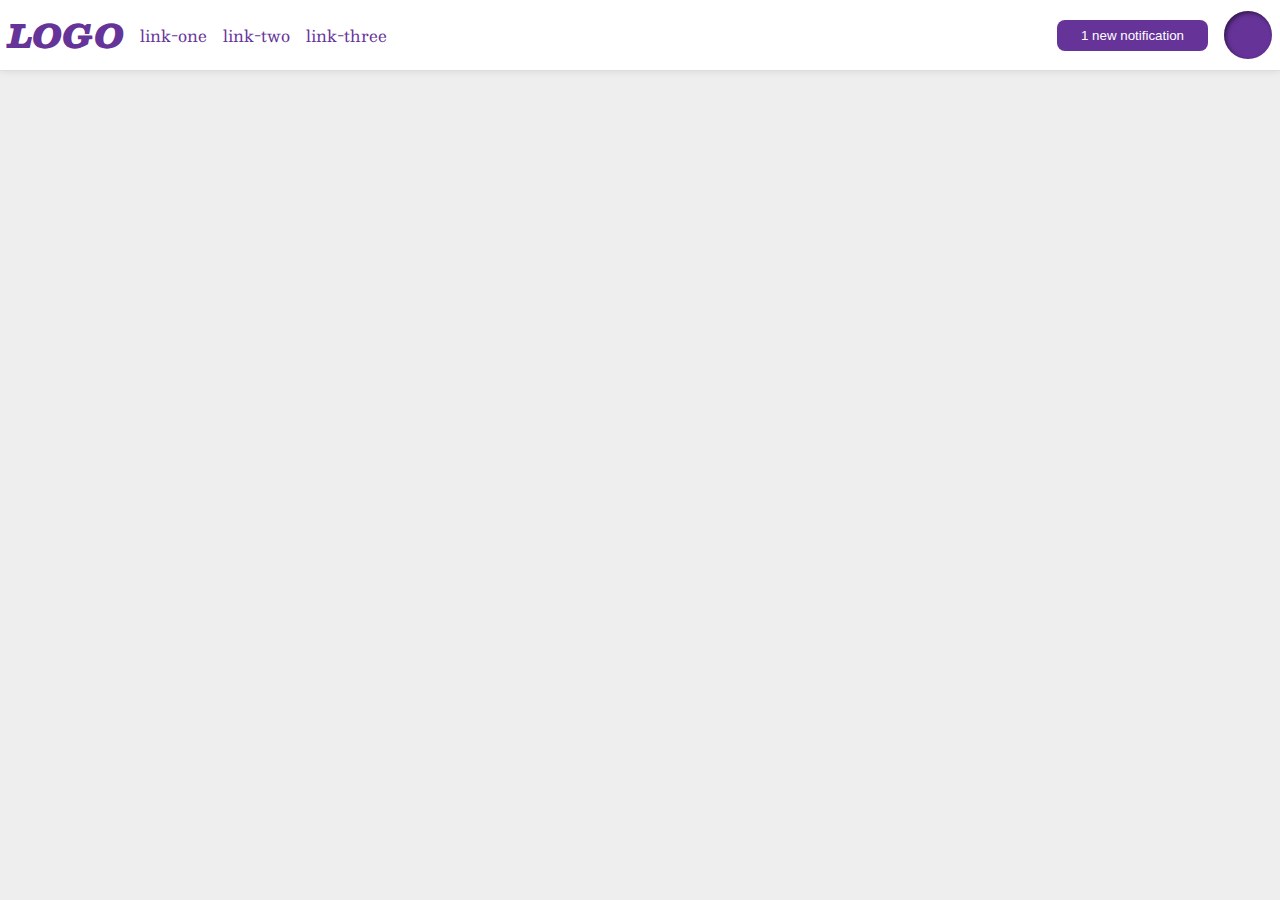
<file: foundations/flex/03-flex-header-2/index.html>
<!DOCTYPE html>
<html lang="en">
  <head>
    <meta charset="UTF-8">
    <meta http-equiv="X-UA-Compatible" content="IE=edge">
    <meta name="viewport" content="width=device-width, initial-scale=1.0">
    <title>Flex Header 2</title>
    <link rel="stylesheet" href="style.css">
  </head>
  <body>
    <div class="header">
      <div class="left-links">
        <div class="logo">
          LOGO
        </div>
        <ul class="links">
          <li><a href="https://google.com">link-one</a></li>
          <li><a href="https://google.com">link-two</a></li>
          <li><a href="https://google.com">link-three</a></li>
        </ul>
      </div>
      <div class="right-links">
        <button class="notifications">
          1 new notification
        </button>
        <div class="profile-image"></div>
      </div>
    </div>
  </body>
</html>
</file>
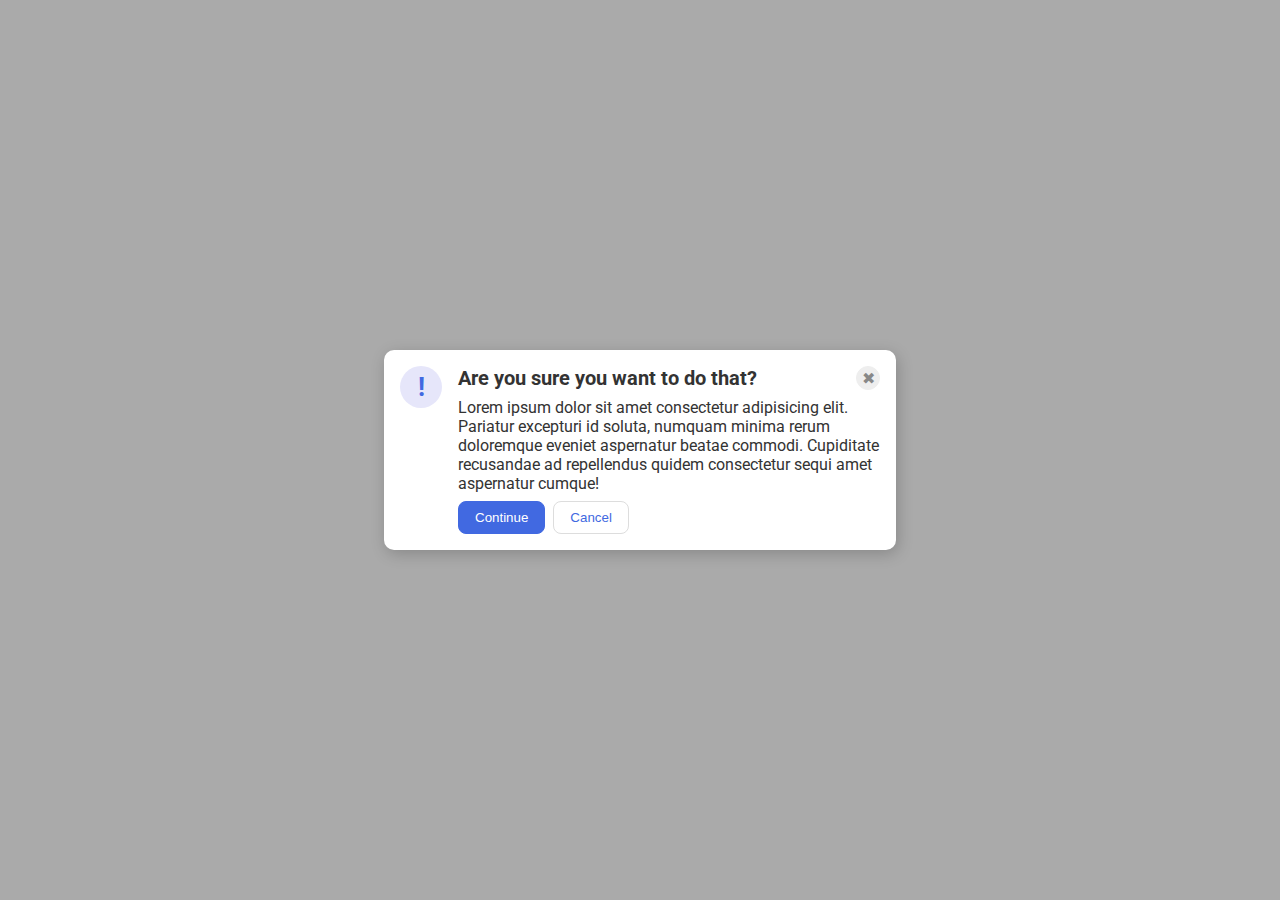
<file: foundations/flex/05-flex-modal/index.html>
<!DOCTYPE html>
<html lang="en">
  <head>
    <meta charset="UTF-8">
    <meta http-equiv="X-UA-Compatible" content="IE=edge">
    <meta name="viewport" content="width=device-width, initial-scale=1.0">
    <link rel="stylesheet" href="style.css">
    <title>Modal</title>
  </head>
  <body>
    <div class="modal">
      <div class="icon">!</div>
      <div class="flex-container">
        <div class="header">Are you sure you want to do that?
          <button class="close-button">✖</button>
        </div> 
        <div class="text">Lorem ipsum dolor sit amet consectetur adipisicing elit. Pariatur excepturi id soluta, numquam minima rerum doloremque eveniet aspernatur beatae commodi. Cupiditate recusandae ad repellendus quidem consectetur sequi amet aspernatur cumque!</div>
        <div class="button-container">  
          <button class="continue">Continue</button>
          <button class="cancel">Cancel</button>
        </div>
      </div>
    </div>
  </body>
</html>
</file>
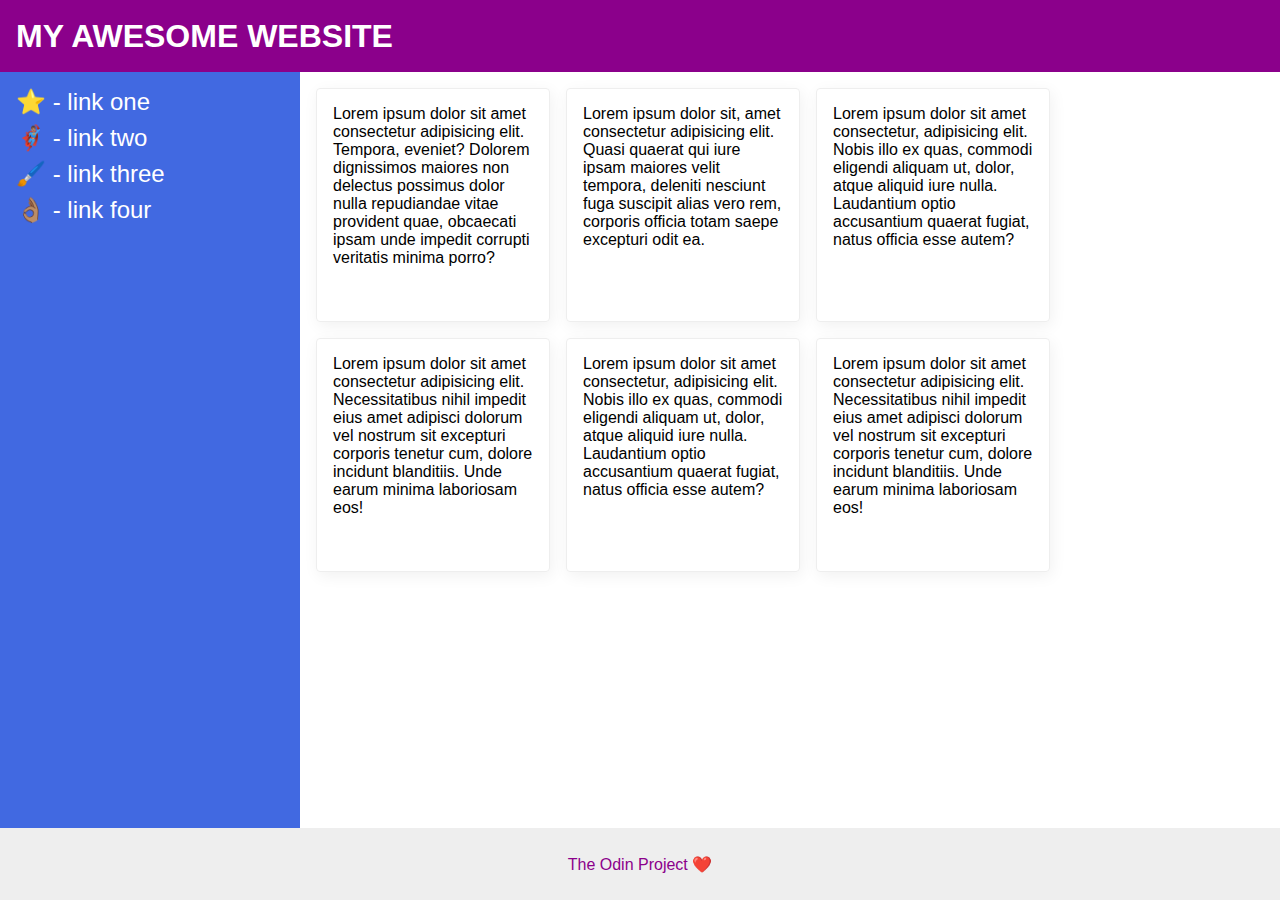
<file: foundations/flex/07-flex-layout-2/index.html>
<!DOCTYPE html>
<html lang="en">
  <head>
    <meta charset="UTF-8">
    <meta http-equiv="X-UA-Compatible" content="IE=edge">
    <meta name="viewport" content="width=device-width, initial-scale=1.0">
    <title>The Holy Grail</title>
    <link rel="stylesheet" href="style.css">
  </head>
  <body>
    <div class="header">
      MY AWESOME WEBSITE
    </div>
    
    <div class="content-container">
      <div class="sidebar">
        <ul>
          <li><a href="#">⭐ - link one</a></li>
          <li><a href="#">🦸🏽‍♂️ - link two</a></li>
          <li><a href="#">🖌️ - link three</a></li>
          <li><a href="#">👌🏽 - link four</a></li>
        </ul>
      </div>
      <div class="card-container"> 
        <div class="card">Lorem ipsum dolor sit amet consectetur adipisicing elit. Tempora, eveniet? Dolorem dignissimos maiores non delectus possimus dolor nulla repudiandae vitae provident quae, obcaecati ipsam unde impedit corrupti veritatis minima porro?</div>
        <div class="card">Lorem ipsum dolor sit, amet consectetur adipisicing elit. Quasi quaerat qui iure ipsam maiores velit tempora, deleniti nesciunt fuga suscipit alias vero rem, corporis officia totam saepe excepturi odit ea.</div>
        <div class="card">Lorem ipsum dolor sit amet consectetur, adipisicing elit. Nobis illo ex quas, commodi eligendi aliquam ut, dolor, atque aliquid iure nulla. Laudantium optio accusantium quaerat fugiat, natus officia esse autem?</div>
        <div class="card">Lorem ipsum dolor sit amet consectetur adipisicing elit. Necessitatibus nihil impedit eius amet adipisci dolorum vel nostrum sit excepturi corporis tenetur cum, dolore incidunt blanditiis. Unde earum minima laboriosam eos!</div>
         <div class="card">Lorem ipsum dolor sit amet consectetur, adipisicing elit. Nobis illo ex quas, commodi eligendi aliquam ut, dolor, atque aliquid iure nulla. Laudantium optio accusantium quaerat fugiat, natus officia esse autem?</div>
        <div class="card">Lorem ipsum dolor sit amet consectetur adipisicing elit. Necessitatibus nihil impedit eius amet adipisci dolorum vel nostrum sit excepturi corporis tenetur cum, dolore incidunt blanditiis. Unde earum minima laboriosam eos!</div>
     </div>
    </div>




    <div class="footer">
      The Odin Project ❤️
    </div>
  </body>
</html>
</file>
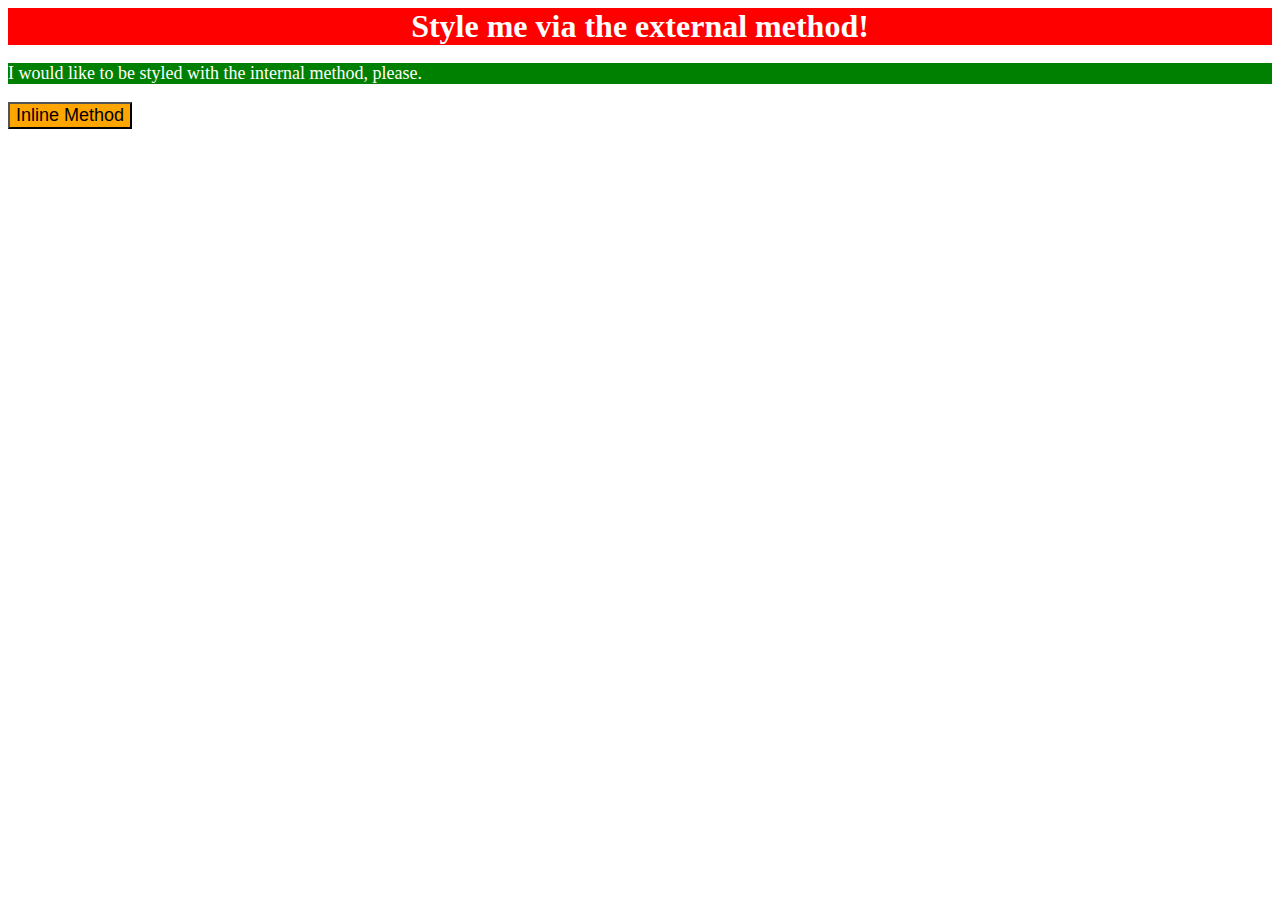
<file: foundations/intro-to-css/01-css-methods/index.html>
<!DOCTYPE html>
<html lang="en">
  <head>
    <meta charset="UTF-8">
    <meta http-equiv="X-UA-Compatible" content="IE=edge">
    <meta name="viewport" content="width=device-width, initial-scale=1.0">
    <link rel="stylesheet" href="styles.css">
    <title>Methods for Adding CSS</title>
  </head>
  <body>
    <div>Style me via the external method!</div>
    <style>
      p {
        color: white;
        font-size: 18px;
        background-color: green;
      }
    </style>
    <p>I would like to be styled with the internal method, please.</p>
    <button style="color: black; background-color: orange; font-size: 18px;">Inline Method</button>
  </body>
</html>
</file>
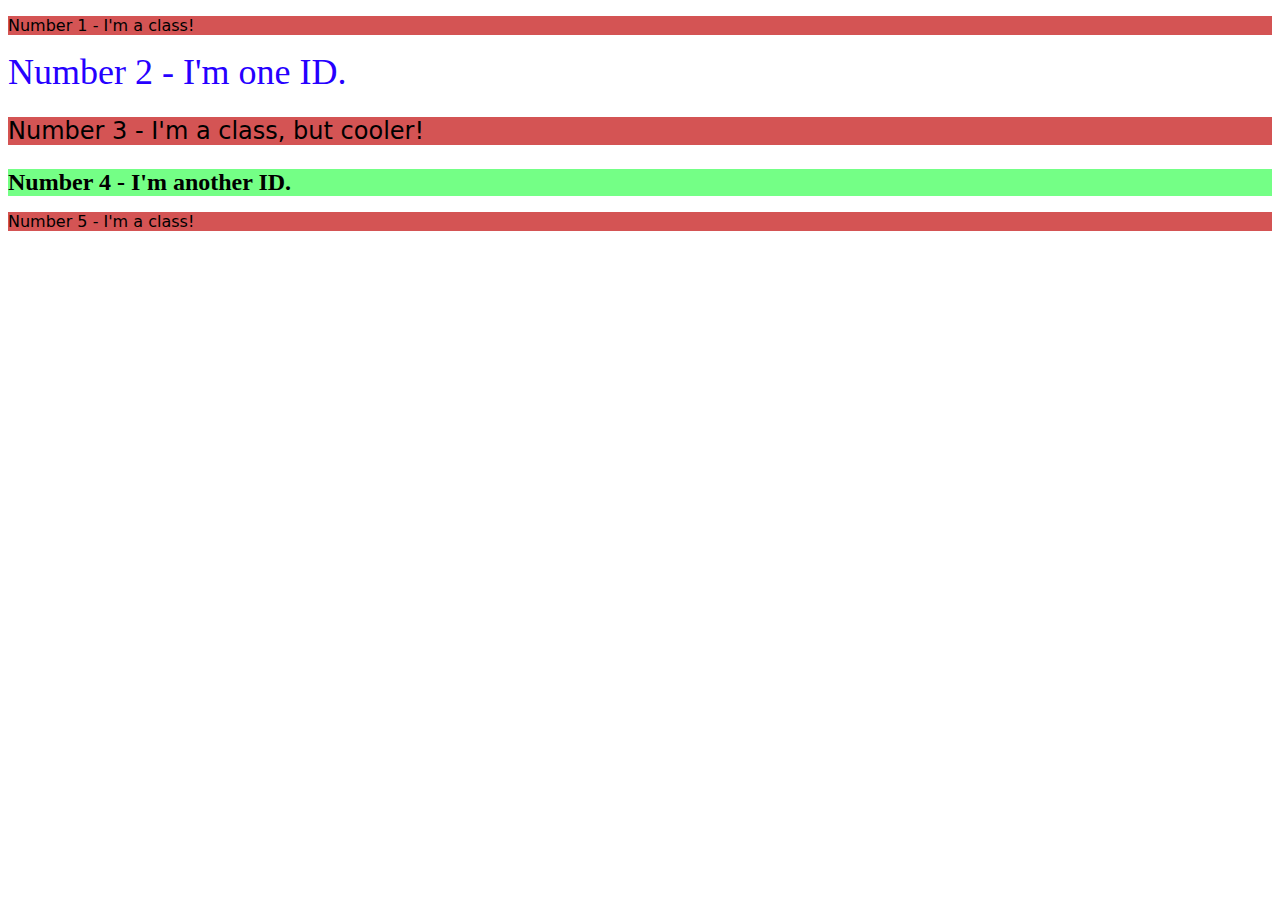
<file: foundations/intro-to-css/02-class-id-selectors/index.html>
<!DOCTYPE html>
<html lang="en">
  <head>
    <meta charset="UTF-8">
    <meta http-equiv="X-UA-Compatible" content="IE=edge">
    <meta name="viewport" content="width=device-width, initial-scale=1.0">
    <title>Class and ID Selectors</title>
    <link rel="stylesheet" href="style.css">
  </head>
  <body>
    <p class="first">Number 1 - I'm a class!</p>
    <div id="second">Number 2 - I'm one ID.</div>
    <p class="third">Number 3 - I'm a class, but cooler!</p>
    <div id="fourth">Number 4 - I'm another ID.</div>
    <p class="first">Number 5 - I'm a class!</p>
  </body>
</html>
</file>
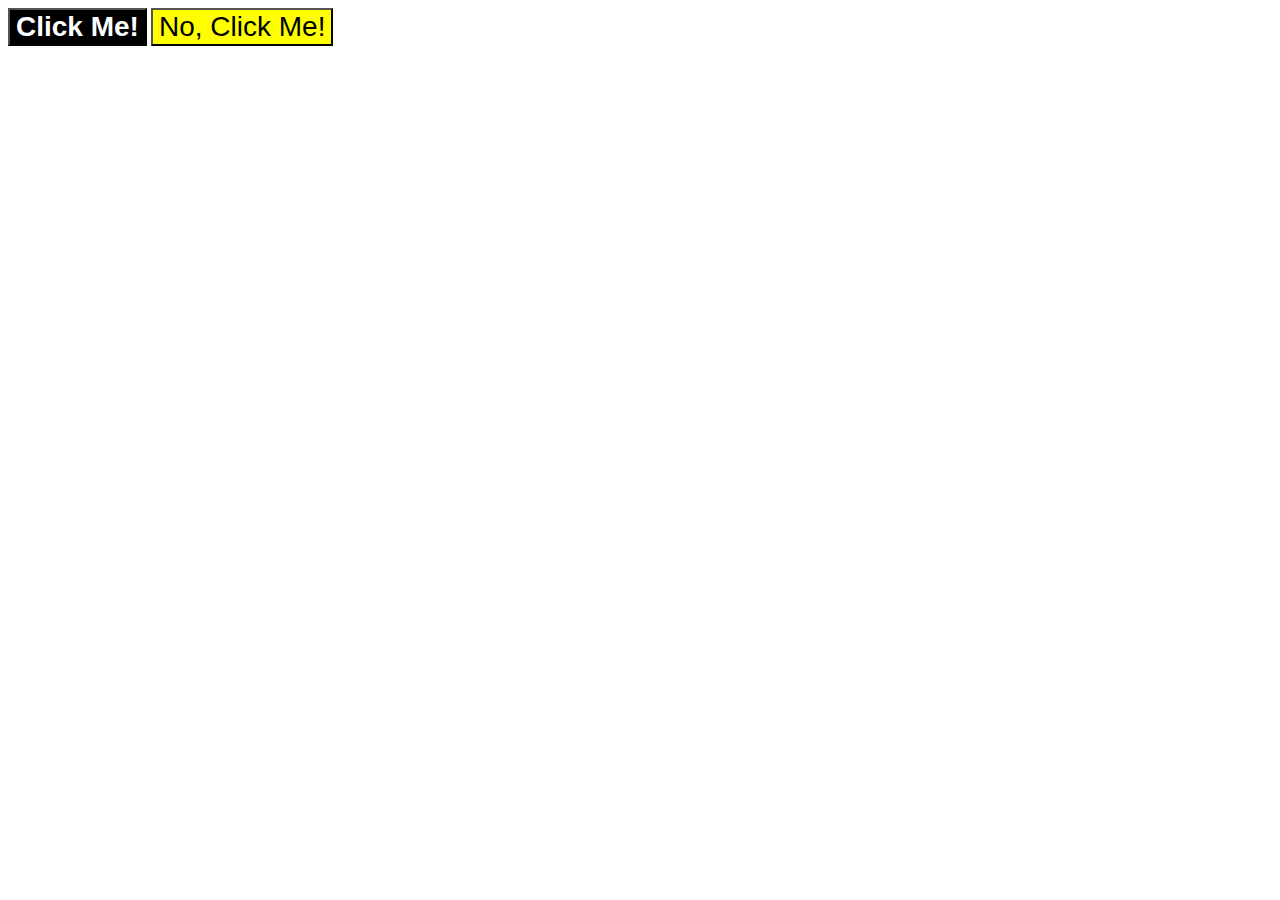
<file: foundations/intro-to-css/03-grouping-selectors/index.html>
<!DOCTYPE html>
<html lang="en">
  <head>
    <meta charset="UTF-8">
    <meta http-equiv="X-UA-Compatible" content="IE=edge">
    <meta name="viewport" content="width=device-width, initial-scale=1.0">
    <title>Grouping Selectors</title>
    <link rel="stylesheet" href="style.css">
  </head>
  <body>
    <button class="left">Click Me!</button>
    <button class="right">No, Click Me!</button>
  </body>
</html>
</file>
<file: foundations/flex/03-flex-header-2/style.css>
/* this is some magical font-importing.  
you'll learn about it later. */
@import url('https://fonts.googleapis.com/css2?family=Besley:ital,wght@0,400;1,900&display=swap');

body {
  margin: 0;
  background: #eee;
  font-family: Besley, serif;
}

.header {
  background: white;
  border-bottom: 1px solid #ddd;
  box-shadow: 0 0 8px rgba(0,0,0,.1);
  display: flex;
  justify-content: space-between;
  align-items: center;
  padding: 8px;
}

.profile-image {
  background: rebeccapurple;
  box-shadow: inset 2px 2px 4px rgba(0,0,0,.5);
  border-radius: 50%;
  width: 48px;
  height: 48px;
}

.logo {
  color: rebeccapurple;
  font-size: 32px;
  font-weight: 900;
  font-style: italic;
}

button {
  border: none;
  border-radius: 8px;
  background: rebeccapurple;
  color: white;
  padding: 8px 24px;
}

a {
  /* this removes the line under our links */
  text-decoration: none;
  color: rebeccapurple;
}

ul {
  list-style-type: none;
  padding: 0px;
  margin: 0px;
  display: flex;
  gap: 16px;
}

.left-links, .right-links {
  display: flex;
  gap: 16px;
  align-items: center;
}
</file>
<file: foundations/flex/05-flex-modal/style.css>
@import url('https://fonts.googleapis.com/css2?family=Roboto:wght@400;700&display=swap');

html, body {
  height: 100%;
}

body {
  font-family: Roboto, sans-serif;
  margin: 0;
  background: #aaa;
  color: #333;
  /* I'll give you this one for free lol */
  display: flex;
  align-items: center;
  justify-content: center;
}

.modal {
  background: white;
  width: 480px;
  border-radius: 10px;
  box-shadow: 2px 4px 16px rgba(0,0,0,.2);
  display: flex;
  padding: 16px;
  gap: 16px;
}

.icon {
  color: royalblue;
  font-size: 26px;
  font-weight: 700;
  background: lavender;
  width: 42px;
  height: 42px;
  border-radius: 50%;
  display: flex;
  align-items: center;
  justify-content: center;
  flex-shrink: 0;
}

.close-button {
  background: #eee;
  border-radius: 50%;
  color: #888;
  font-weight: 400;
  font-size: 16px;
  height: 24px;
  width: 24px;
  display: flex;
  align-items: center;
  justify-content: center;
  border: 1px solid #eee;
  padding: 0;
}

button {
  cursor: pointer;
  padding: 8px 16px;
  border-radius: 8px;
}

button.continue {
  background: royalblue;
  border: 1px solid royalblue;
  color: white;
}

button.cancel {
  background: white;
  border: 1px solid #ddd;
  color: royalblue;
}

.flex-container {
  display: flex;
  flex-direction: column;
  gap: 8px;
}

.header {
  font-size: 20px;
  font-weight: 700;
  display: flex;
  justify-content: space-between;
  align-items: center;
}

.button-container {
  display: flex;
  gap: 8px;
}
</file>
<file: foundations/flex/07-flex-layout-2/style.css>
body {
  font-family: -apple-system, BlinkMacSystemFont, 'Segoe UI', Roboto, Oxygen, Ubuntu, Cantarell, 'Open Sans', 'Helvetica Neue', sans-serif;
  margin: 0;
  min-height: 100vh;
  display: flex;
  flex-direction: column;
  justify-content: space-between;
}

.header {
  height: 72px;
  font-size: 32px;
  font-weight: 900;
  padding-left: 16px;
  display: flex;
  align-items: center;
  background: darkmagenta;
  color: white;
}

.footer {
  height: 72px;
  background: #eee;
  color: darkmagenta;
  display: flex;
  align-items: center;
  justify-content: center;
}

.sidebar {
  min-width: 300px;
  background: royalblue;
  box-sizing: border-box;
  padding: 16px;
  gap: 20px;
  display: flex;
  flex-direction: column;
}

ul {
  list-style: none;
  margin: 0;
  padding: 0;
}

li {
  margin-bottom: 8px;
}

a {
  color: white;
  text-decoration: none;
  font-size: 24px;
}

.card {
  border: 1px solid #eee;
  box-shadow: 2px 4px 16px rgba(0,0,0,.06);
  border-radius: 4px;
  padding: 16px;
  min-height: 200px;
  max-width: 200px;
  flex-shrink: 1;
}

.content-container {
  display: flex;
  flex: 1;
}

.card-container {
  display: flex;
  flex-wrap: wrap;
  gap: 16px;
  padding: 16px;
  justify-content: flex-start;
  align-self: flex-start;
}
</file>
<file: foundations/intro-to-css/01-css-methods/styles.css>
div {
    background-color: red;
    color: white;
    text-align: center;
    font-size: 32px;
    font-weight: 700;
}
</file>
<file: foundations/intro-to-css/02-class-id-selectors/style.css>
/* Add CSS Styling */
.first, .third
 {
    font-family: Verdana, DejaVu Sans, sans-serif; 
    background-color: rgb(212, 84, 84);
}

.third {
    font-size: 24px;
}

#second {
    font-size: 36px;
    color: rgb(38, 0, 255);
}

#fourth {
    font-size: 24px;
    font-weight: bold;
    color: rgb(0, 0, 0);
    background-color: rgb(116, 255, 134);
}
</file>
<file: foundations/intro-to-css/03-grouping-selectors/style.css>
/* Add CSS Styling */
.left, .right {
  font-size: 28px;
  font-family: 'Helvetica', 'Times New Roman', sans-serif;
}

.left {
  color: white;
  font-weight: bold;
  background-color: black;
}

.right {
  color: black;
  background-color: yellow;
}
</file>
